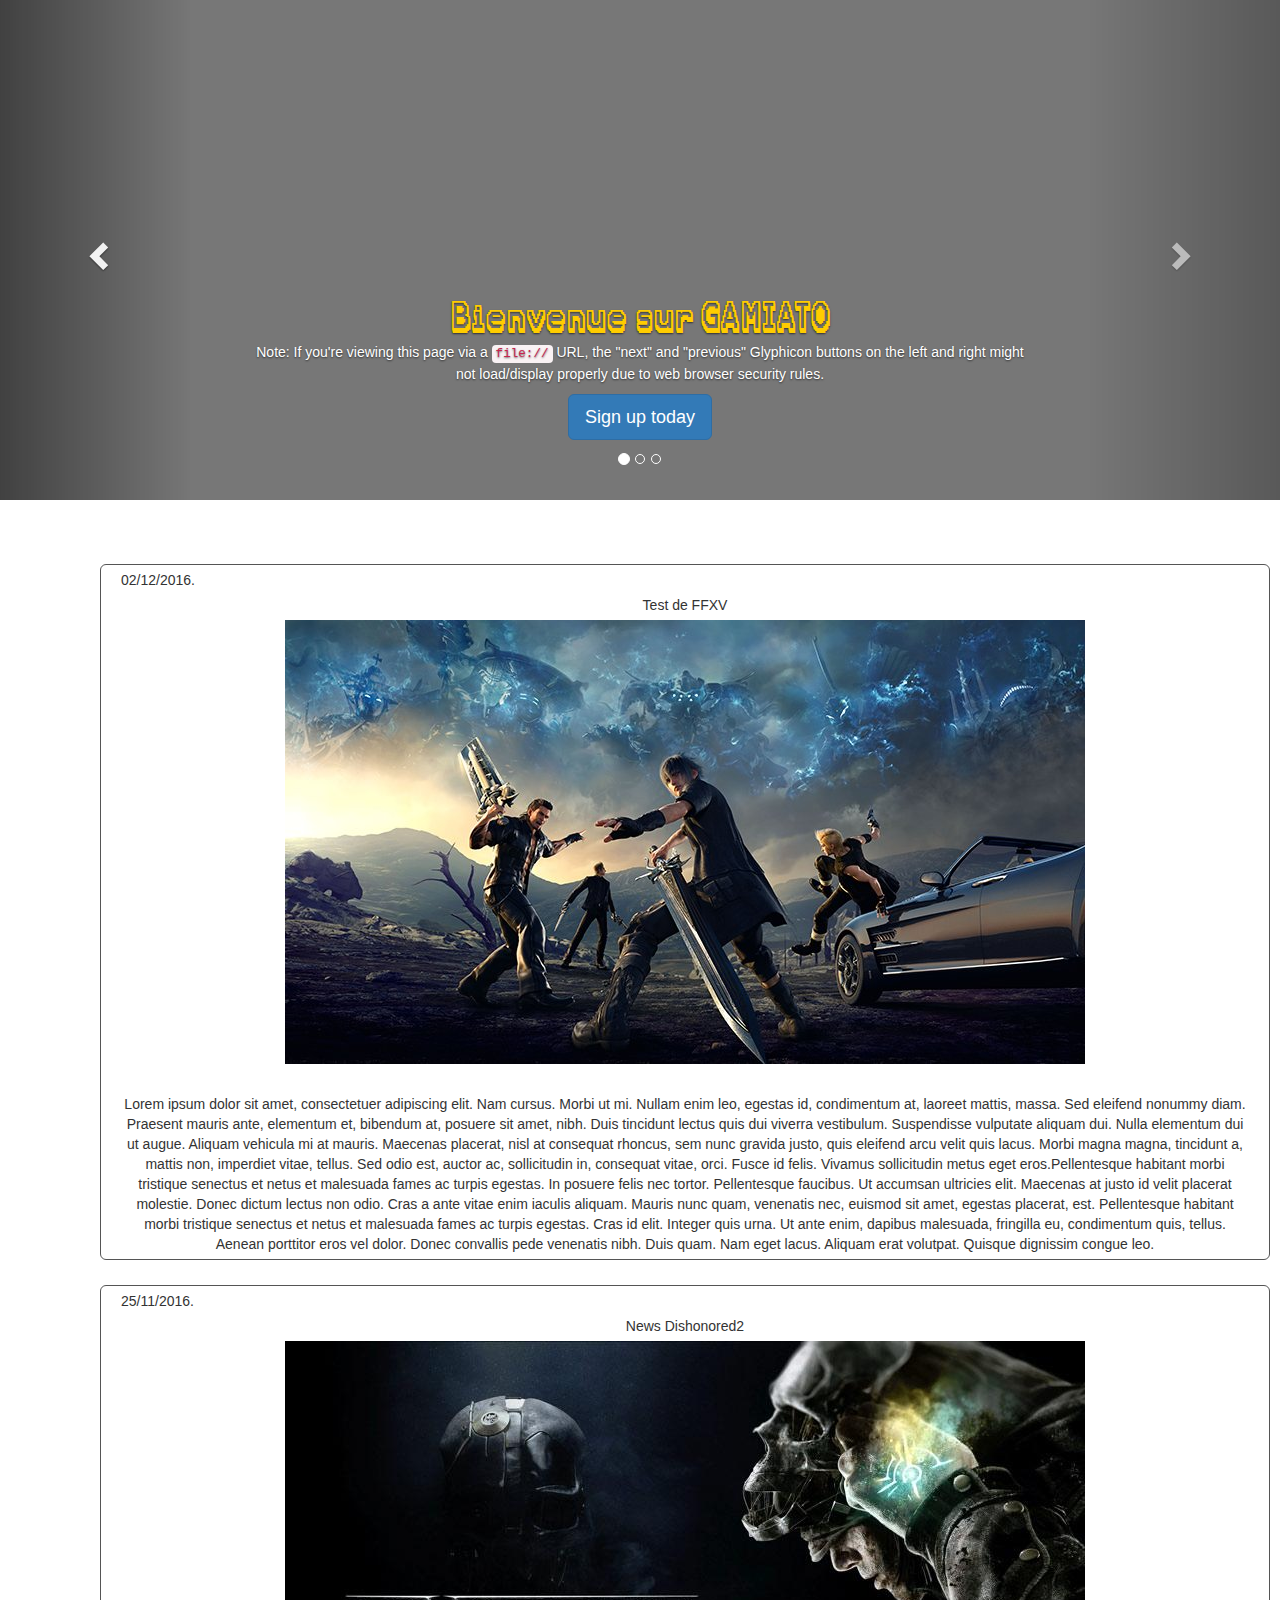
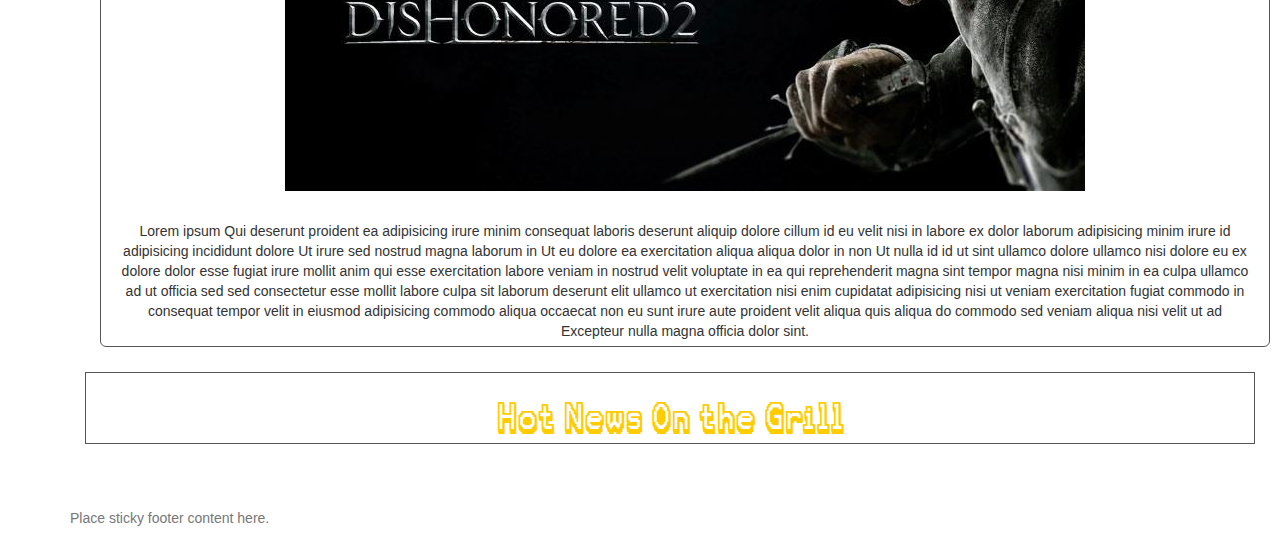
<file: index.html>
<!DOCTYPE html>
<html>
<head>
    <meta http-equiv="Content-Type" content="text/html">
    <meta charset="utf-8">
    <meta http-equiv="X-UA-Compatible" content="IE=edge,chrome=1">
    <meta name="viewport" content="width=device-width, initial-scale=1">
    <link rel="stylesheet" href="bootstrap-3.3.7-dist/css/bootstrap.min.css">
    <link rel="stylesheet" href="css/style.css" />
    <link rel="shortcut icon" type="image/x-icon" href="img/favicon.ico" />

    <title> Gamiato </title>
</head>
<body>
<div id="includeHeader"></div>
<!-- Carousel
    ================================================== -->
<div id="landCarousel" class="carousel slide" data-ride="carousel">
    <!-- Indicators -->
    <ol class="carousel-indicators">
        <li data-target="#landCarousel" data-slide-to="0" class="active"></li>
        <li data-target="#landCarousel" data-slide-to="1"></li>
        <li data-target="#landCarousel" data-slide-to="2"></li>
    </ol>
    <div class="carousel-inner" role="listbox">
        <div class="item active">
            <img class="first-slide" src="[data-uri]" alt="First slide">
            <div class="container">
                <div class="carousel-caption">
                    <h1 class="title">Bienvenue sur GAMIATO</h1>
                    <p>Note: If you're viewing this page via a <code>file://</code> URL, the "next" and "previous" Glyphicon buttons on the left and right might not load/display properly due to web browser security rules.</p>
                    <p><a class="btn btn-lg btn-primary" href="#" role="button">Sign up today</a></p>
                </div>
            </div>
        </div>
        <div class="item">
            <img class="second-slide" src="[data-uri]" alt="Second slide">
            <div class="container">
                <div class="carousel-caption">
                    <h1 class="title">Test de FFXV</h1>
                    <p>Cras justo odio, dapibus ac facilisis in, egestas eget quam. Donec id elit non mi porta gravida at eget metus. Nullam id dolor id nibh ultricies vehicula ut id elit.</p>
                    <p><a class="btn btn-lg btn-primary" href="GamePage.html" role="button">Learn more</a></p>
                </div>
            </div>
        </div>
        <div class="item">
            <img class="third-slide" src="[data-uri]" alt="Third slide">
            <div class="container">
                <div class="carousel-caption">
                    <h1 class="title">Dishonored 2 est-il jouable ?</h1>
                    <p>Cras justo odio, dapibus ac facilisis in, egestas eget quam. Donec id elit non mi porta gravida at eget metus. Nullam id dolor id nibh ultricies vehicula ut id elit.</p>
                    <p><a class="btn btn-lg btn-primary" href="#" role="button">Browse gallery</a></p>
                </div>
            </div>
        </div>
    </div>
    <a class="left carousel-control" href="#landCarousel" role="button" data-slide="prev">
        <span class="glyphicon glyphicon-chevron-left" aria-hidden="true"></span>
        <span class="sr-only">Previous</span>
    </a>
    <a class="right carousel-control" href="#landCarousel" role="button" data-slide="next">
        <span class="glyphicon glyphicon-chevron-right" aria-hidden="true"></span>
        <span class="sr-only">Next</span>
    </a>
</div><!-- /.carousel -->
<div class="container" id="main-container">

    <div class="container" id="sub-container">
        <div class="container" id="all-article-container">
            <div class = "container article-container" id="1" onclick="articleClick()">
                <aside class="aside1">02/12/2016.</aside>

                <header>Test de FFXV</header>
                <img src="img/ffxv.jpg" alt="FFXV View">
                <article>Lorem ipsum dolor sit amet, consectetuer adipiscing elit. Nam cursus. Morbi ut mi. Nullam enim leo, egestas id, condimentum at, laoreet mattis, massa.
                    Sed eleifend nonummy diam. Praesent mauris ante, elementum et, bibendum at, posuere sit amet, nibh. Duis tincidunt lectus quis dui viverra vestibulum.
                    Suspendisse vulputate aliquam dui. Nulla elementum dui ut augue. Aliquam vehicula mi at mauris. Maecenas placerat, nisl at consequat rhoncus, sem nunc
                    gravida justo, quis eleifend arcu velit quis lacus. Morbi magna magna, tincidunt a, mattis non, imperdiet vitae, tellus. Sed odio est, auctor ac,
                    sollicitudin in, consequat vitae, orci. Fusce id felis. Vivamus sollicitudin metus eget eros.Pellentesque habitant morbi tristique senectus et netus et
                    malesuada fames ac turpis egestas. In posuere felis nec tortor. Pellentesque faucibus. Ut accumsan ultricies elit. Maecenas at justo id velit placerat
                    molestie. Donec dictum lectus non odio. Cras a ante vitae enim iaculis aliquam. Mauris nunc quam, venenatis nec, euismod sit amet, egestas placerat, est.
                    Pellentesque habitant morbi tristique senectus et netus et malesuada fames ac turpis egestas. Cras id elit. Integer quis urna. Ut ante enim, dapibus malesuada,
                    fringilla eu, condimentum quis, tellus. Aenean porttitor eros vel dolor. Donec convallis pede venenatis nibh. Duis quam. Nam eget lacus. Aliquam erat volutpat.
                    Quisque dignissim congue leo. </article>

            </div>

            <div class = "container article-container"  id="2" onclick="articleClick()">
                <aside class="aside1">25/11/2016.</aside>

                <header>News Dishonored2</header>
                <img src="img/d2.jpg" alt="FFXV View">
                <article>Lorem ipsum Qui deserunt proident ea adipisicing irure minim consequat laboris deserunt aliquip dolore cillum id eu velit nisi in labore ex dolor laborum adipisicing minim irure id adipisicing incididunt dolore Ut irure sed nostrud magna laborum in Ut eu dolore ea exercitation aliqua aliqua dolor in non Ut nulla id id ut sint ullamco dolore ullamco nisi dolore eu ex dolore dolor esse fugiat irure mollit anim qui esse exercitation labore veniam in nostrud velit voluptate in ea qui reprehenderit magna sint tempor magna nisi minim in ea culpa ullamco ad ut officia sed sed consectetur esse mollit labore culpa sit laborum deserunt elit ullamco ut exercitation nisi enim cupidatat adipisicing nisi ut veniam exercitation fugiat commodo in consequat tempor velit in eiusmod adipisicing commodo aliqua occaecat non eu sunt irure aute proident velit aliqua quis aliqua do commodo sed veniam aliqua nisi velit ut ad Excepteur nulla magna officia dolor sint. </article>

            </div>
        </div>

        <div class="container" id="hot-news">
            <h1 class="title">Hot News On the Grill</h1>
        </div>
    </div>
</div>

<footer class="footer">
    <div class="container">
        <p class="text-muted">Place sticky footer content here.</p>
    </div>
</footer>

<!-- Chargement des scripts -->
<script type="text/javascript" src="js/vendor/jquery-3.1.1.min.js"></script>
<script src="bootstrap-3.3.7-dist/js/bootstrap.min.js"></script>
<script src="js/main.js"></script>
</body>
</html>
</file>
<file: css/style.css>
@font-face {
	font-family: "Title Pixel";
	src: url('font/karma future.ttf') format("truetype");
}


/* NAVBAR */
/*_____________________________________________*/
.navbar-default {
    background-color: #003366;
    border-color: #000033;
}

/* title */
.navbar-default .navbar-brand {
    color: #ffcc00;
	font-size: xx-large;
}
.navbar-default .navbar-brand:hover,
.navbar-default .navbar-brand:focus {
    color: #ffcc33;
}
.navbar-default .navbar-text {
    color: #ffcc00;
}

/* link */
.navbar-default .navbar-nav > li > a {
    color: #ffcc00;
}
.navbar-default .navbar-nav > li > a:hover,
.navbar-default .navbar-nav > li > a:focus {
    color: #ffcc33;
}
.navbar-default .navbar-nav > li > .dropdown-menu {
    background-color: #003366;
}
.navbar-default .navbar-nav > li > .dropdown-menu > li > a {
    color: #ffcc00;
}
.navbar-default .navbar-nav > li > .dropdown-menu > li > a:hover,
.navbar-default .navbar-nav > li > .dropdown-menu > li > a:focus {
    color: #ffcc33;
    background-color: #000033;
}
.navbar-default .navbar-nav > li > .dropdown-menu > li > .divider {
    background-color: #000033;
}
.navbar-default .navbar-nav .open .dropdown-menu > .active > a,
.navbar-default .navbar-nav .open .dropdown-menu > .active > a:hover,
.navbar-default .navbar-nav .open .dropdown-menu > .active > a:focus {
    color: #ffcc33;
    background-color: #000033;
}
.navbar-default .navbar-nav > .active > a,
.navbar-default .navbar-nav > .active > a:hover,
.navbar-default .navbar-nav > .active > a:focus {
    color: #ffcc33;
    background-color: #000033;
}
.navbar-default .navbar-nav > .open > a,
.navbar-default .navbar-nav > .open > a:hover,
.navbar-default .navbar-nav > .open > a:focus {
    color: #ffcc33;
    background-color: #000033;
}
.navbar-default .navbar-toggle {
    border-color: #000033;
}
.navbar-default .navbar-toggle:hover,
.navbar-default .navbar-toggle:focus {
    background-color: #000033;
}
.navbar-default .navbar-toggle .icon-bar {
    background-color: #ffcc00;
}
.navbar-default .navbar-collapse,
.navbar-default .navbar-form {
    border-color: #ffcc00;
}
.navbar-default .navbar-link {
    color: #ffcc00;
}
.navbar-default .navbar-link:hover {
    color: #ffcc33;
}

@media (max-width: 767px) {
    .navbar-default .navbar-nav .open .dropdown-menu > li > a {
        color: #ffcc00;
    }
    .navbar-default .navbar-nav .open .dropdown-menu > li > a:hover,
    .navbar-default .navbar-nav .open .dropdown-menu > li > a:focus {
        color: #ffcc33;
    }
    .navbar-default .navbar-nav .open .dropdown-menu > .active > a,
    .navbar-default .navbar-nav .open .dropdown-menu > .active > a:hover,
    .navbar-default .navbar-nav .open .dropdown-menu > .active > a:focus {
        color: #ffcc33;
        background-color: #000033;
    }
}

/*____________________________________________________________________________*/

.title{
    font-family: "Title Pixel", Verdana, Arial, sans-serif;
    color: #ffcc00;
}

/* CAROUSEL
-------------------------------------------------- */
/* Regles pour eviter les interférences avec le menu */
.navbar-wrapper > .container {
    padding-right: 0;
    padding-left: 0;
}

.navbar-wrapper .navbar .container {
    width: auto;
}

/* Carousel base class */
.carousel {
    height: 500px;
}
/* Since positioning the image, we need to help out the caption */
.carousel-caption {
    z-index: 10;
}

/* Declare heights because of positioning of img element */
.carousel .item {
    height: 500px;
    background-color: #777;
}
.carousel-inner > .item > img {
    position: absolute;
    top: 0;
    left: 0;
    min-width: 100%;
    height: 500px;
}

#main-container{
	display:flex;
	flex-direction: column;
	justify-content: center;
	margin-bottom: 5%;
	margin-top: 5%;
}

.article-container{
	border: 1px solid #555;
	margin-bottom:25px;
	border-radius: 6px;
}

.article-container-lil{
    border: 1px solid #555;
    margin-bottom:25px;
    width: 90%;
}

.article-min{
	background: white;
	border: 1px solid #555;
}

header,article,aside,img{
	flex: 1 100%;
	margin:5px;
}

.aside1{
	order: 1;
}
.aside2{
	order: 2;
}

aside{
	flex:1 auto;
}

header{
	order :1;
	text-align: center;
}

img{
	order :2;
	display: block;
	margin-left: auto;
    margin-right: auto;
}

article{
	flex:2 0;
	order:3;
	text-align: center;
	padding-top: 25px;
}

.scroller{
	text-align: center;
	align-self: center;
	margin-bottom: 25px;
}

#hot-news{
	text-align: center;
	/*align-self: flex-start;*/
	border: 1px solid #555;
}

footer{

}



/*
*
*Game Page
*
*/

.gameTitle{
    text-align: center;
}

.tab-container{
    overflow-y: scroll;
    overflow-x: hidden;
}

.relatedImg {
   
    -webkit-transform: scale(1, 1);
    -ms-transform: scale(1, 1);
    transform: scale(1, 1);
    transition-duration: 0.3s;
    -webkit-transition-duration: 0.3s; /* Safari */

    }

.relatedImg:hover {
    cursor: pointer;
    -webkit-transform: scale(2, 2);
    -ms-transform: scale(2, 2);
    transform: scale(2, 2);
    transition-duration: 0.3s;
    -webkit-transition-duration: 0.3s; /* Safari */
    box-shadow: 10px 10px 5px #888888;
    z-index: 1;
    }

.related-container{
    display:flex;
    flex-direction:row;
    justify-content: center;
    align-items: center;
}


/*
*
* Register/Login
*
*/

.jumbotron{
    margin: 10%;
    display: block;
    margin-left: auto;
    margin-right: auto 
}

iframe{
    display: block;
    margin-left: auto;
    margin-right: auto 
}


/*
*
*ArticlePage
*
*/

.article-container-main{
    margin-bottom:25px;
}

h2{
    text-align: center;
}
</file>
